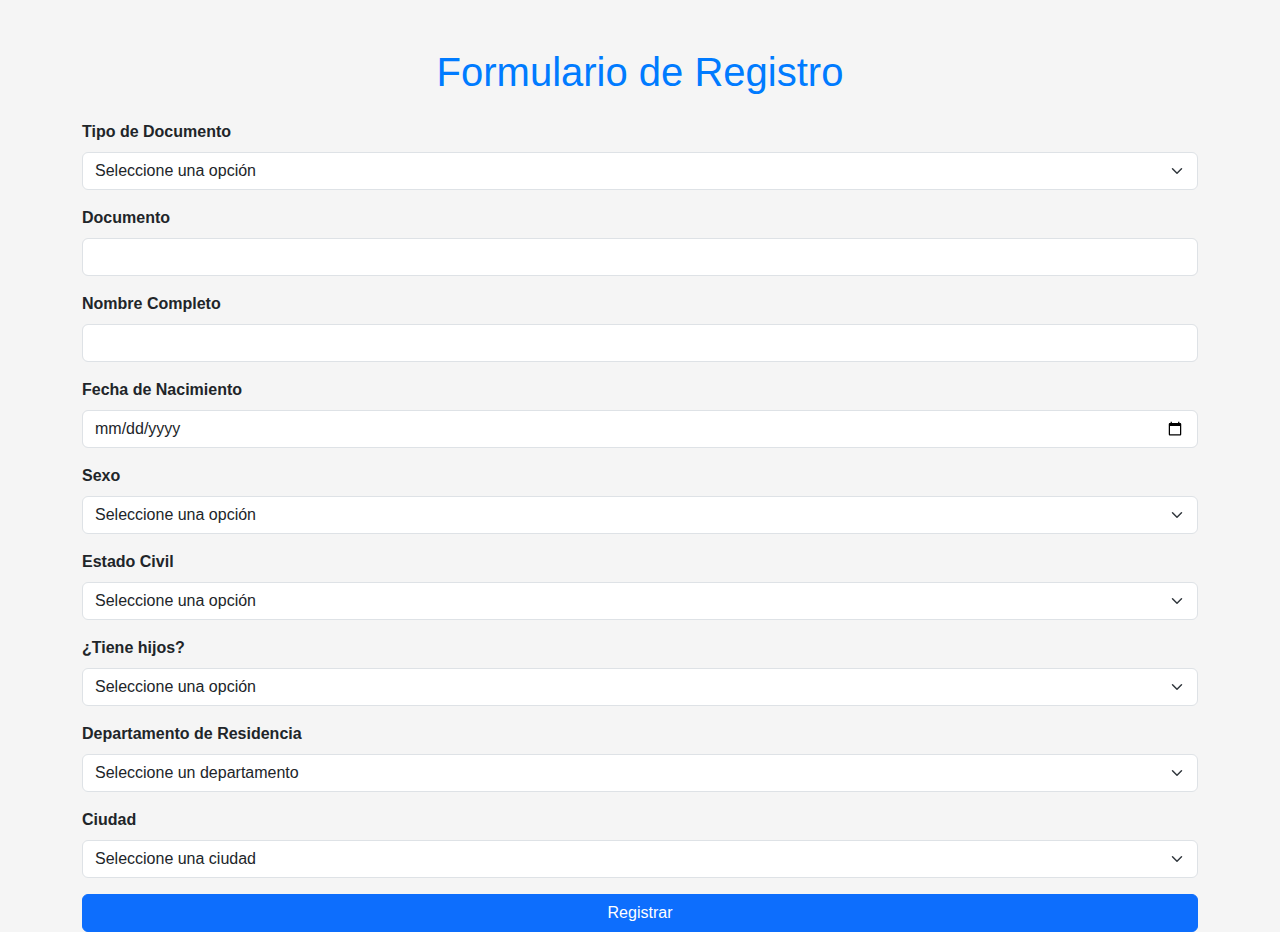
<file: formulario.html>
<!DOCTYPE html>
<html lang="es">
<head>
  <meta charset="UTF-8">
  <meta name="viewport" content="width=device-width, initial-scale=1.0">
  <title>Formulario de Registro</title>
  <link href="https://cdn.jsdelivr.net/npm/bootstrap@5.3.0/dist/css/bootstrap.min.css" rel="stylesheet">
  <link rel="stylesheet" href="./css/style.css">
</head>
<body>
  <div class="container mt-5">
    <h1 class="text-center mb-4">Formulario de Registro</h1>
    <form id="registrationForm">
      <!-- Tipo de documento y documento -->
      <div class="mb-3">
        <label for="tipoDocumento" class="form-label">Tipo de Documento</label>
        <select id="tipoDocumento" class="form-select" required>
          <option value="" selected disabled>Seleccione una opción</option>
          <option value="CC">Cédula de Ciudadanía</option>
          <option value="TI">Tarjeta de Identidad</option>
          <option value="CE">Cédula de Extranjería</option>
        </select>
      </div>
      <div class="mb-3">
        <label for="documento" class="form-label">Documento</label>
        <input type="text" id="documento" class="form-control" required>
      </div>

      <!-- Nombre y fecha de nacimiento -->
      <div class="mb-3">
        <label for="nombre" class="form-label">Nombre Completo</label>
        <input type="text" id="nombre" class="form-control" required>
      </div>
      <div class="mb-3">
        <label for="fechaNacimiento" class="form-label">Fecha de Nacimiento</label>
        <input type="date" id="fechaNacimiento" class="form-control" required>
      </div>

      <!-- Sexo -->
      <div class="mb-3">
        <label for="sexo" class="form-label">Sexo</label>
        <select id="sexo" class="form-select" required>
          <option value="" selected disabled>Seleccione una opción</option>
          <option value="M">Masculino</option>
          <option value="F">Femenino</option>
        </select>
      </div>

      <!-- Estado civil -->
      <div class="mb-3">
        <label for="estadoCivil" class="form-label">Estado Civil</label>
        <select id="estadoCivil" class="form-select" required>
          <option value="" selected disabled>Seleccione una opción</option>
          <option value="soltero">Soltero</option>
          <option value="casado">Casado</option>
          <option value="unionLibre">Unión Libre</option>
        </select>
      </div>

      <!-- Información del compañero/conyugue -->
      <div id="compañeroInfo" class="d-none">
        <h5>Información del Compañero/Conyugue</h5>
        <div class="mb-3">
          <label for="nombreCompañero" class="form-label">Nombre</label>
          <input type="text" id="nombreCompañero" class="form-control">
        </div>
        <div class="mb-3">
          <label for="telefonoCompañero" class="form-label">Teléfono</label>
          <input type="text" id="telefonoCompañero" class="form-control">
        </div>
      </div>

      <!-- Pregunta sobre hijos -->
      <div class="mb-3">
        <label for="tieneHijos" class="form-label">¿Tiene hijos?</label>
        <select id="tieneHijos" class="form-select" required>
          <option value="" selected disabled>Seleccione una opción</option>
          <option value="si">Sí</option>
          <option value="no">No</option>
        </select>
      </div>

      <!-- Campos para hijos -->
      <div id="hijosInfo" class="d-none">
        <h5>Información de Hijos</h5>
        <div class="mb-3">
          <label for="cantidadHijos" class="form-label">Cantidad de Hijos</label>
          <input type="number" id="cantidadHijos" class="form-control" min="1">
        </div>
        <div id="hijosContainer"></div>
        <p id="subsidioMensaje" class="text-success fw-bold"></p>
      </div>

      <!-- Departamento y ciudad -->
      <div class="mb-3">
        <label for="departamento" class="form-label">Departamento de Residencia</label>
        <select id="departamento" class="form-select" required>
          <option value="" selected disabled>Seleccione un departamento</option>
        </select>
      </div>
      <div class="mb-3">
        <label for="ciudad" class="form-label">Ciudad</label>
        <select id="ciudad" class="form-select" required>
          <option value="" selected disabled>Seleccione una ciudad</option>
        </select>
      </div>

      <!-- Botón de envío -->
      <button type="submit" class="btn btn-primary w-100">Registrar</button>
    </form>
  </div>

  <script src="./js/funtion.js"></script>
</body>
</html>
</file>
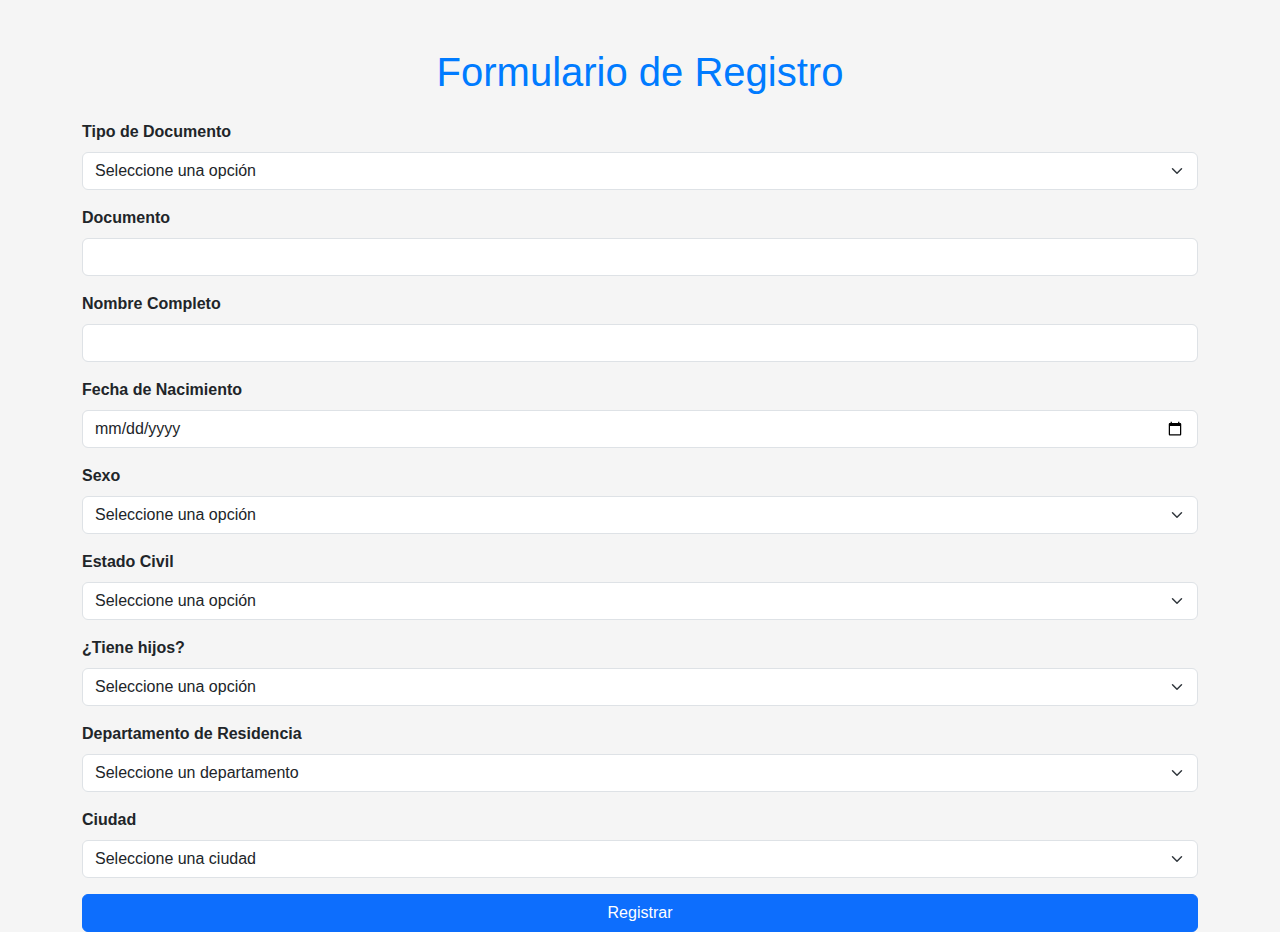
<file: FORMULARIO1.html>
<!DOCTYPE html>
<!-- saved from url=(0037)http://127.0.0.1:5500/formulario.html -->
<html lang="es"><head><meta http-equiv="Content-Type" content="text/html; charset=UTF-8">
  
  <meta name="viewport" content="width=device-width, initial-scale=1.0">
  <title>Formulario de Registro</title>
  <link href="./FORMULARIO1_files/bootstrap.min.css" rel="stylesheet">
  <link rel="stylesheet" href="./FORMULARIO1_files/style.css">
</head>
<body>
  <div class="container mt-5">
    <h1 class="text-center mb-4">Formulario de Registro</h1>
    <form id="registrationForm">
      <!-- Tipo de documento y documento -->
      <div class="mb-3">
        <label for="tipoDocumento" class="form-label">Tipo de Documento</label>
        <select id="tipoDocumento" class="form-select" required="">
          <option value="" selected="" disabled="">Seleccione una opción</option>
          <option value="CC">Cédula de Ciudadanía</option>
          <option value="TI">Tarjeta de Identidad</option>
          <option value="CE">Cédula de Extranjería</option>
        </select>
      </div>
      <div class="mb-3">
        <label for="documento" class="form-label">Documento</label>
        <input type="text" id="documento" class="form-control" required="">
      </div>

      <!-- Nombre y fecha de nacimiento -->
      <div class="mb-3">
        <label for="nombre" class="form-label">Nombre Completo</label>
        <input type="text" id="nombre" class="form-control" required="">
      </div>
      <div class="mb-3">
        <label for="fechaNacimiento" class="form-label">Fecha de Nacimiento</label>
        <input type="date" id="fechaNacimiento" class="form-control" required="">
      </div>

      <!-- Sexo -->
      <div class="mb-3">
        <label for="sexo" class="form-label">Sexo</label>
        <select id="sexo" class="form-select" required="">
          <option value="" selected="" disabled="">Seleccione una opción</option>
          <option value="M">Masculino</option>
          <option value="F">Femenino</option>
        </select>
      </div>

      <!-- Estado civil -->
      <div class="mb-3">
        <label for="estadoCivil" class="form-label">Estado Civil</label>
        <select id="estadoCivil" class="form-select" required="">
          <option value="" selected="" disabled="">Seleccione una opción</option>
          <option value="soltero">Soltero</option>
          <option value="casado">Casado</option>
          <option value="unionLibre">Unión Libre</option>
        </select>
      </div>

      <!-- Información del compañero/conyugue -->
      <div id="compañeroInfo" class="d-none">
        <h5>Información del Compañero/Conyugue</h5>
        <div class="mb-3">
          <label for="nombreCompañero" class="form-label">Nombre</label>
          <input type="text" id="nombreCompañero" class="form-control">
        </div>
        <div class="mb-3">
          <label for="telefonoCompañero" class="form-label">Teléfono</label>
          <input type="text" id="telefonoCompañero" class="form-control">
        </div>
      </div>

      <!-- Pregunta sobre hijos -->
      <div class="mb-3">
        <label for="tieneHijos" class="form-label">¿Tiene hijos?</label>
        <select id="tieneHijos" class="form-select" required="">
          <option value="" selected="" disabled="">Seleccione una opción</option>
          <option value="si">Sí</option>
          <option value="no">No</option>
        </select>
      </div>

      <!-- Campos para hijos -->
      <div id="hijosInfo" class="d-none">
        <h5>Información de Hijos</h5>
        <div class="mb-3">
          <label for="cantidadHijos" class="form-label">Cantidad de Hijos</label>
          <input type="number" id="cantidadHijos" class="form-control" min="1">
        </div>
        <div id="hijosContainer"></div>
        <p id="subsidioMensaje" class="text-success fw-bold"></p>
      </div>

      <!-- Departamento y ciudad -->
      <div class="mb-3">
        <label for="departamento" class="form-label">Departamento de Residencia</label>
        <select id="departamento" class="form-select" required="">
          <option value="" selected="" disabled="">Seleccione un departamento</option>
        <option value="Amazonas">Amazonas</option><option value="Antioquia">Antioquia</option><option value="Arauca">Arauca</option><option value="Atlántico">Atlántico</option><option value="Bolívar">Bolívar</option><option value="Boyacá">Boyacá</option><option value="Caldas">Caldas</option><option value="Caquetá">Caquetá</option><option value="Casanare">Casanare</option><option value="Cauca">Cauca</option><option value="Cesar">Cesar</option><option value="Chocó">Chocó</option><option value="Córdoba">Córdoba</option><option value="Cundinamarca">Cundinamarca</option><option value="Guainía">Guainía</option><option value="Guaviare">Guaviare</option><option value="Huila">Huila</option><option value="La Guajira">La Guajira</option><option value="Magdalena">Magdalena</option><option value="Meta">Meta</option><option value="Nariño">Nariño</option><option value="Norte de Santander">Norte de Santander</option><option value="Putumayo">Putumayo</option><option value="Quindío">Quindío</option><option value="Risaralda">Risaralda</option><option value="San Andrés y Providencia">San Andrés y Providencia</option><option value="Santander">Santander</option><option value="Sucre">Sucre</option><option value="Tolima">Tolima</option><option value="Valle del Cauca">Valle del Cauca</option><option value="Vaupés">Vaupés</option><option value="Vichada">Vichada</option></select>
      </div>
      <div class="mb-3">
        <label for="ciudad" class="form-label">Ciudad</label>
        <select id="ciudad" class="form-select" required="">
          <option value="" selected="" disabled="">Seleccione una ciudad</option>
        </select>
      </div>

      <!-- Botón de envío -->
      <button type="submit" class="btn btn-primary w-100">Registrar</button>
    </form>
  </div>

  <script src="./FORMULARIO1_files/funtion.js.descarga"></script>
<!-- Code injected by live-server -->
<script>
	// <![CDATA[  <-- For SVG support
	if ('WebSocket' in window) {
		(function () {
			function refreshCSS() {
				var sheets = [].slice.call(document.getElementsByTagName("link"));
				var head = document.getElementsByTagName("head")[0];
				for (var i = 0; i < sheets.length; ++i) {
					var elem = sheets[i];
					var parent = elem.parentElement || head;
					parent.removeChild(elem);
					var rel = elem.rel;
					if (elem.href && typeof rel != "string" || rel.length == 0 || rel.toLowerCase() == "stylesheet") {
						var url = elem.href.replace(/(&|\?)_cacheOverride=\d+/, '');
						elem.href = url + (url.indexOf('?') >= 0 ? '&' : '?') + '_cacheOverride=' + (new Date().valueOf());
					}
					parent.appendChild(elem);
				}
			}
			var protocol = window.location.protocol === 'http:' ? 'ws://' : 'wss://';
			var address = protocol + window.location.host + window.location.pathname + '/ws';
			var socket = new WebSocket(address);
			socket.onmessage = function (msg) {
				if (msg.data == 'reload') window.location.reload();
				else if (msg.data == 'refreshcss') refreshCSS();
			};
			if (sessionStorage && !sessionStorage.getItem('IsThisFirstTime_Log_From_LiveServer')) {
				console.log('Live reload enabled.');
				sessionStorage.setItem('IsThisFirstTime_Log_From_LiveServer', true);
			}
		})();
	}
	else {
		console.error('Upgrade your browser. This Browser is NOT supported WebSocket for Live-Reloading.');
	}
	// ]]>
</script>


</body></html>
</file>
<file: css/style.css>
body {
    font-family: 'Arial', sans-serif;
    background-color: #f5f5f5;
  }
  
  h1 {
    color: #007bff;
  }
  
  label {
    font-weight: bold;
  }
  
  button {
    background-color: #007bff;
    border: none;
    transition: 0.3s;
  }
  
  button:hover {
    background-color: #0056b3;
  }
</file>
<file: FORMULARIO1_files/style.css>
body {
    font-family: 'Arial', sans-serif;
    background-color: #f5f5f5;
  }
  
  h1 {
    color: #007bff;
  }
  
  label {
    font-weight: bold;
  }
  
  button {
    background-color: #007bff;
    border: none;
    transition: 0.3s;
  }
  
  button:hover {
    background-color: #0056b3;
  }
</file>
